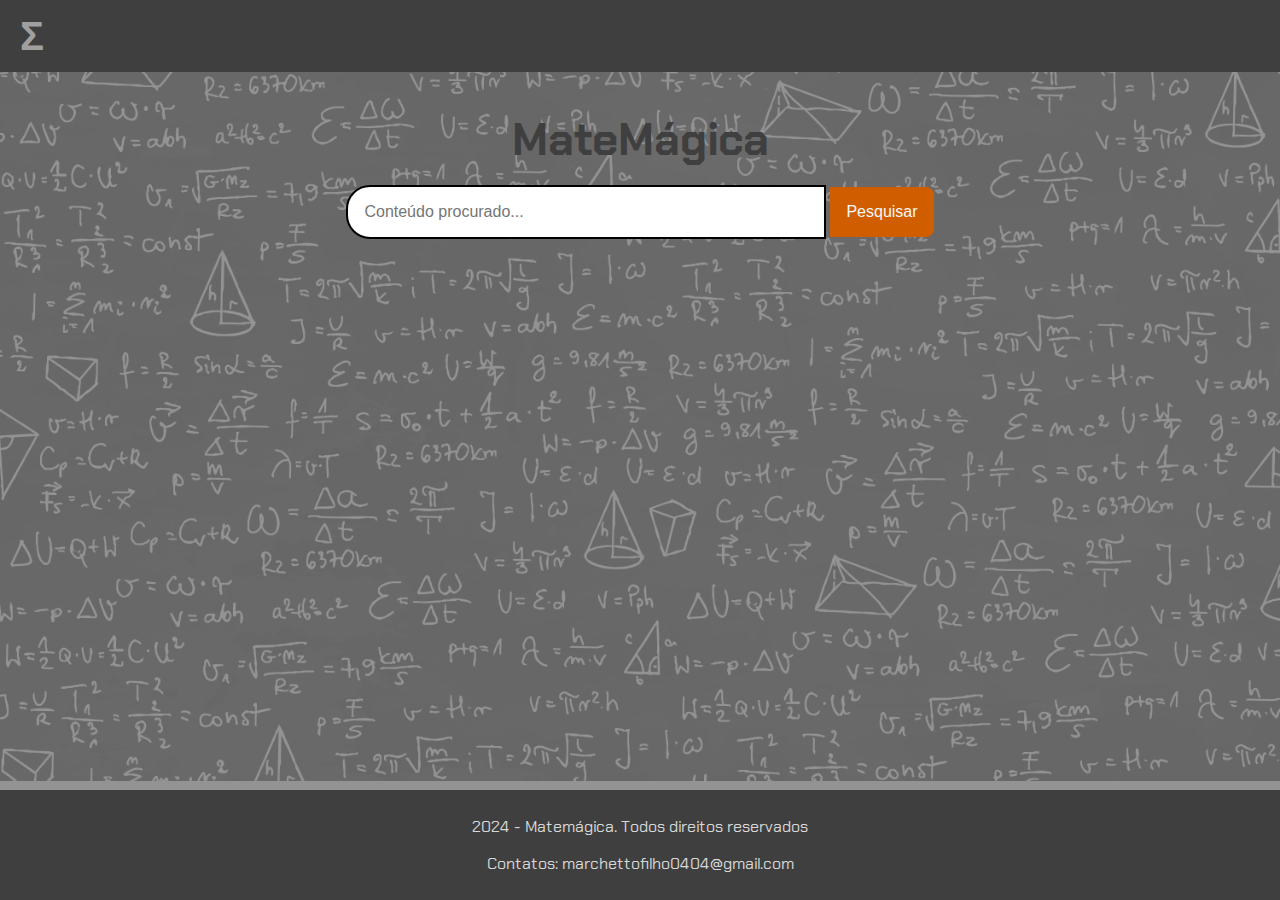
<file: index.html>
<!DOCTYPE html>
<html lang="en">
<head>
    <meta charset="UTF-8">
    <meta name="viewport" content="width=device-width, initial-scale=1.0">
    <link rel="stylesheet" href="/assets/css/style.css">
    <title>MateMágica</title>
</head>
<body>
    <header>
        <div class="hotbar">
            <a href="index.html">
                <h1 class="simbol">Σ</h1>
            </a>
        </div>
    </header>
    <main>
        <section>
            <h1>MateMágica</h1>
            <input type="text" placeholder="Conteúdo procurado..." id="busca-pesquisa">
            <button onclick="pesquisar()">Pesquisar</button>
        </section>
        <section class="resultados-pesquisa" id="resultados-pesquisa"></section>
    </main>
    <footer>
        <p>2024 - Matemágica. Todos direitos reservados</p>
        <p>Contatos: marchettofilho0404@gmail.com</p>
    </footer>
    <script src="/assets/js/data/dados.js"></script>
    <script src="/assets/js/app.js"></script>
</body>
</html>
</file>
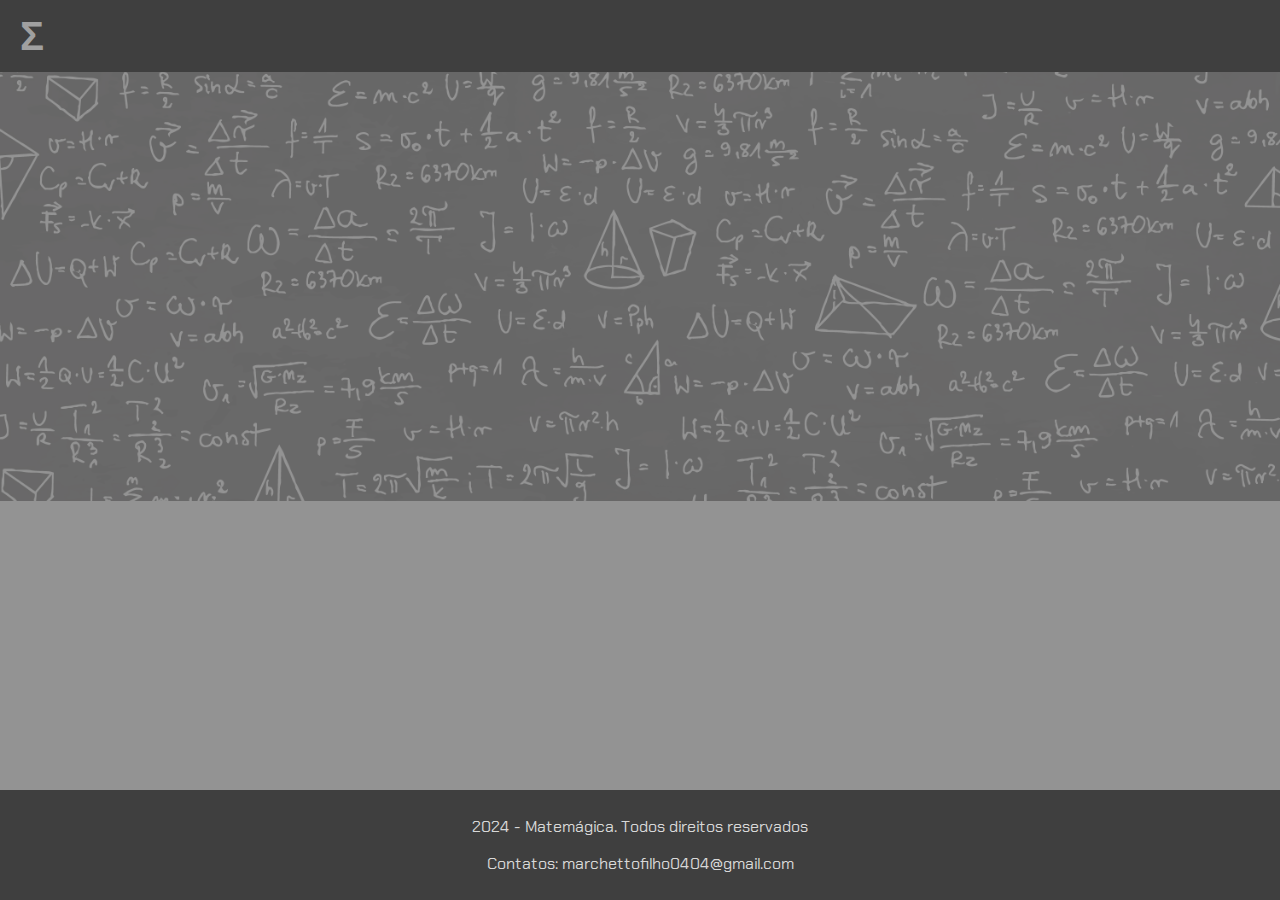
<file: content.html>
<!DOCTYPE html>
<html lang="en">
<head>
    <meta charset="UTF-8">
    <meta name="viewport" content="width=device-width, initial-scale=1.0">
    <link rel="stylesheet" href="/assets/css/style-content.css">
    <title>MateMágica</title>
</head>
<body>
    <header>
        <div class="hotbar">
            <a href="index.html">
                <h1 class="simbol">Σ</h1>
            </a>
        </div>
    </header>
    <main>
        <section class="conteudo-dinamico" id="conteudo-dinamico"></section>
    </main>
    <footer>
        <p>2024 - Matemágica. Todos direitos reservados</p>
        <p>Contatos: marchettofilho0404@gmail.com</p>
    </footer>
    <script src="/assets/js/data/dados.js"></script>
    <script src="/assets/js/app_content.js"></script>
</body>
</html>
</file>
<file: assets/css/style.css>
/* Importa a fonte Chakra Petch do Google Fonts */
@import url('https://fonts.googleapis.com/css2?family=Chakra+Petch:ital,wght@0,300;0,400;0,500;0,600;0,700;1,300;1,400;1,500;1,600;1,700&display=swap');

/* 
  ===== Estilos Gerais ===== 
*/

body {
  font-family: "Chakra Petch", sans-serif;
  background-image: url("../images/background.jpg");
  background-repeat: no-repeat;
  background-size: cover;
  background-position: center;
  margin: 0;
  padding: 0;
}

body::before {
  content: "";
  position: absolute;
  top: 0;
  left: 0;
  width: 100%;
  height: 100%;
  background-color: rgba(120, 120, 120, 0.8);
  z-index: -1;
}

/* 
  ===== Estilos da Hotbar ===== 
*/

.hotbar {
  background-color: #3f3f3f;
  color: #a0a0a0;
  padding: 10px 20px;
  position: fixed;
  top: 0;
  width: 100%;
  height: auto;
  z-index: 100;
}

.hotbar a {
    color: #a0a0a0;
    text-decoration: none;
}

.hotbar a:hover {
    text-decoration: none;
}

.hotbar h1 {
  font-weight: bold;
  font-size: 40px;
  margin: 0;
}

/* 
  ===== Estilos da Seção Principal (main) ===== 
*/

main {
  display: flex;
  flex-direction: column;
  align-items: center;
  padding-top: 60px; /* Acomoda a altura da hotbar */
}

/* 
  ===== Estilos das Seções (section) ===== 
*/

section {
  color: #3f3f3f;
  text-align: left;
  padding: 20px;
  align-items: center;
  flex-direction: column;
  margin-bottom: 3rem;
}

section h1 {
  font-size: 45px;
  text-align: center; /* Centraliza o título da seção */
  margin-bottom: 1rem;  /* Adiciona espaço abaixo do título */
}

/* 
  ===== Estilos de Inputs ===== 
*/

section input {
  width: 30rem;
  padding: 1rem;
  margin-bottom: 1rem;
  color: #3f3f3f;
  font-size: 1rem;
  box-sizing: border-box;
  border-style: solid;
  border-color: rgb(0, 0, 0);
  border-width: 2px; /* Define a espessura da borda */
  border-top-left-radius: 1.5rem;
  border-bottom-left-radius: 1.5rem;
}

/* 
  ===== Estilos de Botões ===== 
*/

section button {
  padding: 1rem;
  border: none;
  background-color: #d05e00;
  color: #F5F7F8;
  font-size: 1rem;
  cursor: pointer;
  border-top-right-radius: 0.5rem;
  border-bottom-right-radius: 0.5rem;
}

section button:hover {
  background-color: #843b00;
}

section button:active {
  background-color: #F5F7F8;
  color: #d05e00;
}

/* 
  ===== Estilos da Caixa de Resultados ===== 
*/

.resultados-pesquisa {
    display: flex;
    align-items: center;
    width: 60rem;
    height: 33vh;
    overflow-y: auto;
    border-radius: 0.5rem;

    /* Barra de Rolagem - WebKit (Chrome, Safari, Edge) */
    &::-webkit-scrollbar {
        width: 8px;            /* Largura da barra de rolagem */
    }

    &::-webkit-scrollbar-track {
        background: #f1f1f1;    /* Cor de fundo da trilha */
        border-radius: 4px;
    }

    &::-webkit-scrollbar-thumb {
        background: #888;       /* Cor da barra de rolagem */
        border-radius: 4px;   /* Borda arredondada para a barra */
    }
}

/* 
  ===== Estilos dos Itens de Resultado ===== 
*/

.link-resultado{
    text-decoration: none;
}

.item-resultado {
    background: #FFFFFF;
    border-radius: 0.6rem;
    padding: 0.75rem;
    margin-bottom: 0.5rem;
    /* Propriedades da Borda */
    border-width: 3px;   /* Espessura da borda */
    border-style: solid;  /* Estilo da borda (sólida) */
    border-color: #000000;   /* Cor da borda (cinza claro) */
}

.item-resultado h3 {
    font-size: 1.5rem;
    color: #222831;
    margin-top: 0rem; /* Ajuste aqui: margem superior negativa */
    margin-bottom: 0.5rem;
}

.descricao { /* Descrição dentro dos resultados */
    color: #45474B;
    margin: 0rem;
}

/* 
  ===== Estilos do Rodapé ===== 
*/

footer {
    background-color: #3f3f3f;
    color: #d8d8d8;
    text-align: center;
    padding: 10px 0;
    position: fixed;
    bottom: 0;
    width: 100%;
}
</file>
<file: assets/css/style-content.css>
/* Importa a fonte Chakra Petch do Google Fonts */
@import url('https://fonts.googleapis.com/css2?family=Chakra+Petch:ital,wght@0,300;0,400;0,500;0,600;0,700;1,300;1,400;1,500;1,600;1,700&display=swap');

/* 
  ===== Estilos Gerais ===== 
*/

body {
  font-family: "Chakra Petch", sans-serif;
  background-image: url("../images/background.jpg");
  background-repeat: no-repeat;
  background-size: cover;
  background-position: center;
  margin: 0;
  padding: 0;
}

body::before {
  content: "";
  position: absolute;
  top: 0;
  left: 0;
  width: 100%;
  height: 100%;
  background-color: rgba(120, 120, 120, 0.8);
  z-index: -1;
}

/* 
  ===== Estilos da Hotbar ===== 
*/

.hotbar {
  background-color: #3f3f3f;
  color: #a0a0a0;
  padding: 10px 20px;
  position: fixed;
  top: 0;
  width: 100%;
  height: auto;
  z-index: 100;
}

.hotbar a {
    color: #a0a0a0;
    text-decoration: none;
}

.hotbar a:hover {
    text-decoration: none;
}

.hotbar h1 {
  font-weight: bold;
  font-size: 40px;
  margin: 0;
}

/* 
  ===== Estilos da Seção Principal (main) ===== 
*/

main {
  display: flex;
  flex-direction: column;
  align-items: center;
  padding-top: 60px; /* Acomoda a altura da hotbar */
}

/* 
  ===== Estilos das Seções (section) ===== 
*/

section {
  color: #3f3f3f;
  text-align: left;
  padding: 20px;
  align-items: center;
  flex-direction: column;
  margin-bottom: 3rem;
}

section h1 {
  font-size: 45px;
  text-align: center; /* Centraliza o título da seção */
  margin-bottom: 1rem;  /* Adiciona espaço abaixo do título */
}

/* 
  ===== Estilos de Inputs ===== 
*/

section input {
  width: 30rem;
  padding: 1rem;
  margin-bottom: 1rem;
  color: #3f3f3f;
  font-size: 1rem;
  box-sizing: border-box;
  border-style: solid;
  border-color: rgb(0, 0, 0);
  border-width: 2px; /* Define a espessura da borda */
  border-top-left-radius: 1.5rem;
  border-bottom-left-radius: 1.5rem;
}

/* 
  ===== Estilos de Botões ===== 
*/

section button {
  padding: 1rem;
  border: none;
  background-color: #d05e00;
  color: #F5F7F8;
  font-size: 1rem;
  cursor: pointer;
  border-top-right-radius: 0.5rem;
  border-bottom-right-radius: 0.5rem;
}

section button:hover {
  background-color: #843b00;
}

section button:active {
  background-color: #F5F7F8;
  color: #d05e00;
}

/* 
  ===== Estilos da Caixa de Resultados ===== 
*/

.resultados-pesquisa {
    display: flex;
    align-items: center;
    width: 60rem;
    height: 33vh;
    overflow-y: auto;
    border-radius: 0.5rem;

    /* Barra de Rolagem - WebKit (Chrome, Safari, Edge) */
    &::-webkit-scrollbar {
        width: 8px;            /* Largura da barra de rolagem */
    }

    &::-webkit-scrollbar-track {
        background: #f1f1f1;    /* Cor de fundo da trilha */
        border-radius: 4px;
    }

    &::-webkit-scrollbar-thumb {
        background: #888;       /* Cor da barra de rolagem */
        border-radius: 4px;   /* Borda arredondada para a barra */
    }
}

/* 
  ===== Estilos dos Itens de Resultado ===== 
*/

.link-resultado{
    text-decoration: none;
}

.item-resultado {
    background: #FFFFFF;
    border-radius: 0.6rem;
    padding: 0.75rem;
    margin-bottom: 0.5rem;
    /* Propriedades da Borda */
    border-width: 3px;   /* Espessura da borda */
    border-style: solid;  /* Estilo da borda (sólida) */
    border-color: #000000;   /* Cor da borda (cinza claro) */
}

.item-resultado h3 {
    font-size: 1.5rem;
    color: #222831;
    margin-top: 0rem; /* Ajuste aqui: margem superior negativa */
    margin-bottom: 0.5rem;
}

.descricao { /* Descrição dentro dos resultados */
    color: #45474B;
    margin: 0rem;
}

/* 
  ===== Estilos do Rodapé ===== 
*/

footer {
    background-color: #3f3f3f;
    color: #d8d8d8;
    text-align: center;
    padding: 10px 0;
    position: fixed;
    bottom: 0;
    width: 100%;
}
</file>
